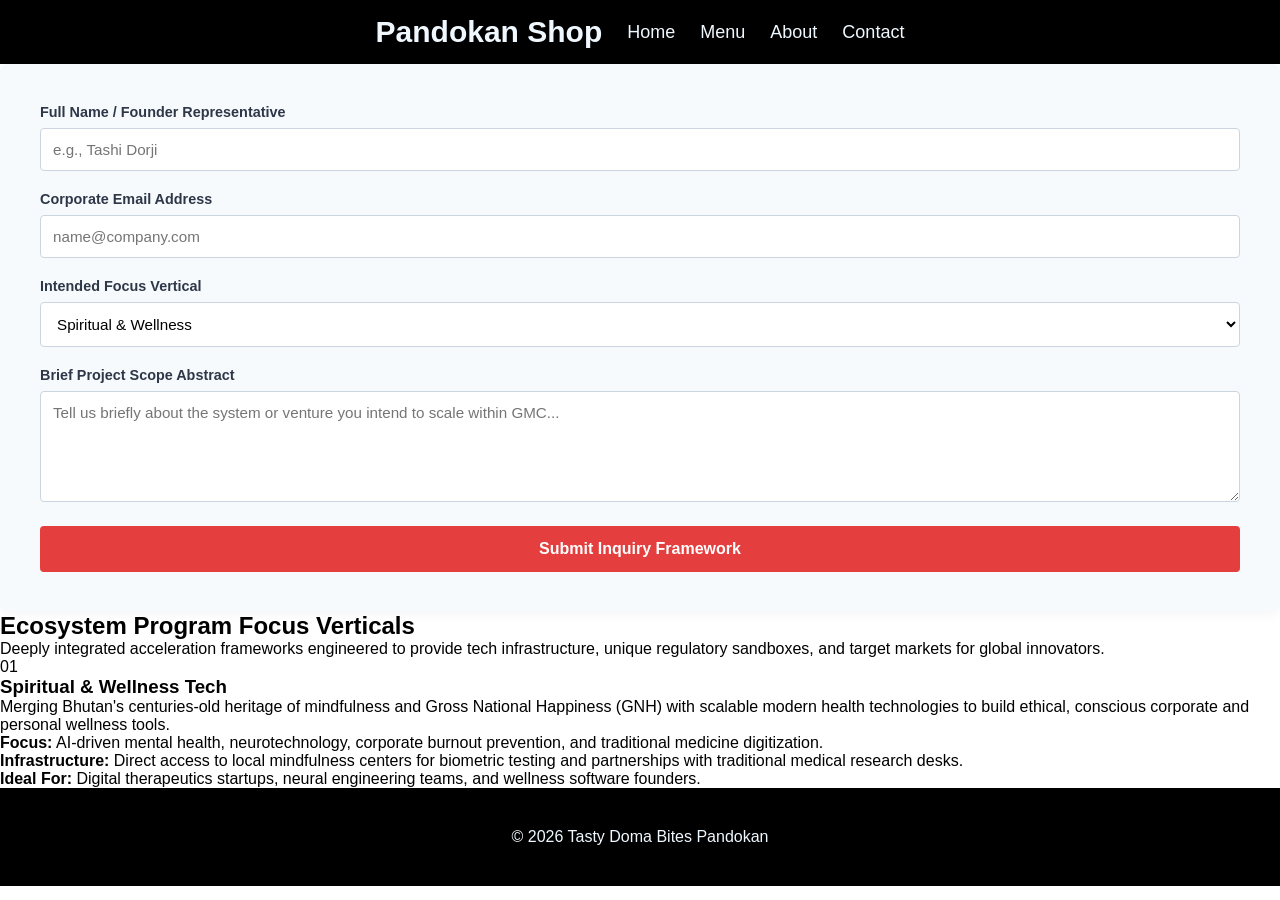
<file: contact.html>
<!DOCTYPE html>
<html lang="en">
<head>
    <meta charset="UTF-8">
    <meta name="viewport" content="width=device-width, initial-scale=1.0">
    <title>Document</title>
    <link rel="stylesheet" href="style.css">
</head>
<body>
 <header>
        <nav>
            <h1 class = "logo">Pandokan Shop</h1>
            <ul>
                <li><a href="Index.html">Home</a></li>
                <li><a href="Menu.html">Menu</a></li>
                <li><a href="about.html">About</a></li>
                <li><a href="contact.html">Contact</a></li>
            </ul>
        </nav>
    </header>
      <div class="contact-form-panel">
            <form action="#" method="POST" class="startup-intake-form">
                <div class="form-group">
                    <label for="founder-name">Full Name / Founder Representative</label>
                    <input type="text" id="founder-name" required placeholder="e.g., Tashi Dorji">
                </div>
                
                <div class="form-group">
                    <label for="company-email">Corporate Email Address</label>
                    <input type="email" id="company-email" required placeholder="name@company.com">
                </div>

                <div class="form-group">
                    <label for="program-select">Intended Focus Vertical</label>
                    <select id="program-select">
                        <option value="wellness">Spiritual & Wellness</option>
                        <option value="education">Education & Knowledge</option>
                        <option value="green-tech">Green Energy & Tech</option>
                        <option value="finance">Finance & Digital Assets</option>
                        <option value="agritech">Agri-Tech & Forestry</option>
                        <option value="aviation">Aviation & Logistics</option>
                    </select>
                </div>

                <div class="form-group">
                    <label for="message-input">Brief Project Scope Abstract</label>
                    <textarea id="message-input" rows="5" required placeholder="Tell us briefly about the system or venture you intend to scale within GMC..."></textarea>
                </div>

                <button type="submit" class="submit-form-btn">Submit Inquiry Framework <i class="fa-solid fa-paper-plane"></i></button>
            </form>
        </div>

    </div>
</section>
    
    <main class="programs-deep-dive">
    <div class="section-container">
        <h2 class="section-title">Ecosystem Program Focus Verticals</h2>
        <p class="section-subtitle">Deeply integrated acceleration frameworks engineered to provide tech infrastructure, unique regulatory sandboxes, and target markets for global innovators.</p>
        
        <div class="deep-program-list">
            
            <!-- PROGRAM 1 -->
            <div class="program-detail-card">
                <div class="program-meta">
                    <span class="program-num">01</span>
                    <h3>Spiritual & Wellness Tech</h3>
                </div>
                <p class="program-description">Merging Bhutan's centuries-old heritage of mindfulness and Gross National Happiness (GNH) with scalable modern health technologies to build ethical, conscious corporate and personal wellness tools.</p>
                <ul class="program-points">
                    <li><strong>Focus:</strong> AI-driven mental health, neurotechnology, corporate burnout prevention, and traditional medicine digitization.</li>
                    <li><strong>Infrastructure:</strong> Direct access to local mindfulness centers for biometric testing and partnerships with traditional medical research desks.</li>
                    <li><strong>Ideal For:</strong> Digital therapeutics startups, neural engineering teams, and wellness software founders.</li>
                </ul>
            </div>

            

    <footer>
        <p>&copy 2026 Tasty Doma Bites Pandokan</p>
    </footer>   
</body>
</html>
</file>
<file: style.css>
*{
    margin: 0;
    padding: 0;
    box-sizing: border-box;
    font-family: Arial, Helvetica, sans-serif;
}

body{
    background: white;
    color: black;
}

header{
    background: black;
    padding: 15px 50px;
}

nav{
    display: flex;
    justify-content: center;
    align-items: center;
}

.logo{
    color: aliceblue;
    font-size: 30px;
}

nav ul{
    list-style: none;
    display: flex;
}

nav ul li{
    margin-left: 25px;
    
}

nav ul li a{
    color: aliceblue;
    text-decoration: none;
    font-size: 18px;
    transition: 0.3s;
}

nav ul li a:hover{
    color: cornflowerblue;
}

.hero{
    height: 90vh;
    background: linear-gradient(rgba(0,0,0,0.5),rgba(0,0,0,0.5)), url("https://usagif.com/wp-content/uploads/gify/one-piece-anime-usagif-animation-62.gif");
    background-size: cover;
    background-position: center;
    display: flex;
    flex-direction: column;
    justify-content: center;
    align-items: center;
    text-align: center;
    color: aliceblue;
    padding: 20px;
}

.hero h2{
    font-size: 55px;
    margin-bottom: 25px;
}

.hero p{
    font-size: 22px;
    margin-bottom: 25px;
}

.btn{
    background: black;
    color: aliceblue;
    padding: 12px 25px;
    text-decoration: none;
    border-radius: 5px;
    font-size: 18px;
    transition: 0.3s;
}

.btn:hover{
    background: white;
    color: black;
}

.cards{
    display: flex;
    justify-content: center;
    gap: 30px;
    flex-wrap: wrap;
}

.card{
    background: white;
    width: 300px;
    border-radius: 10px;
    overflow: hidden;
    box-shadow: 0 5px 15px black ;
    transition: 0.3s;
}

.special{
    text-align: center;
}

.card:hover{
    transform: translateY(-10px);
}

.card img{
    width: 100%;
    height: 220px;
    object-fit: cover;
}

.card h3{
    margin: 15px 0 10px;
    font-size: 25px;
}

.card p{
    padding: 0 15px 20px;
    color:deeppink;
}

footer{
    background-color: black;
    color: aliceblue;
    text-align: center;
    padding: 40px;
}

#about-us .container{
    display: flex;
    align-items: center;
    gap:40px;
    padding: 50px 0;
    flex-wrap: wrap;
}

.about-content, .about-image{
    flex: 1;
}

.about-image img{
    width: 100%;
}
.container p {
   padding: 30px 0;
   font-size: 25px;
   text-align: center;
 }
 .container h4{
    text-align: center;
    font-size: 30px;
 }
.container,btn-primary{
     text-align: center;
}
.startup-intake-form {
    background: #f7fafc;
    padding: 40px;
    border-radius: 8px;
    box-shadow: 0 4px 10px rgba(0,0,0,0.03);
}
.form-group {
    margin-bottom: 20px;
}
.form-group label {
    display: block;
    font-weight: 600;
    margin-bottom: 8px;
    color: #2d3748;
    font-size: 0.9rem;
}
.form-group input, .form-group select, .form-group textarea {
    width: 100%;
    padding: 12px;
    border: 1px solid #cbd5e0;
    border-radius: 4px;
    font-family: inherit;
    font-size: 0.95rem;
    background: #ffffff;
}
.form-group input:focus, .form-group select:focus, .form-group textarea:focus {
    outline: none;
    border-color: #e53e3e;
}
.submit-form-btn {
    width: 100%;
    background: #e53e3e;
    color: white;
    padding: 14px;
    border: none;
    font-weight: 600;
    font-size: 1rem;
    border-radius: 4px;
    cursor: pointer;
    transition: background 0.2s ease;
}
.submit-form-btn:hover {
    background: #1a202c;
}
</file>
